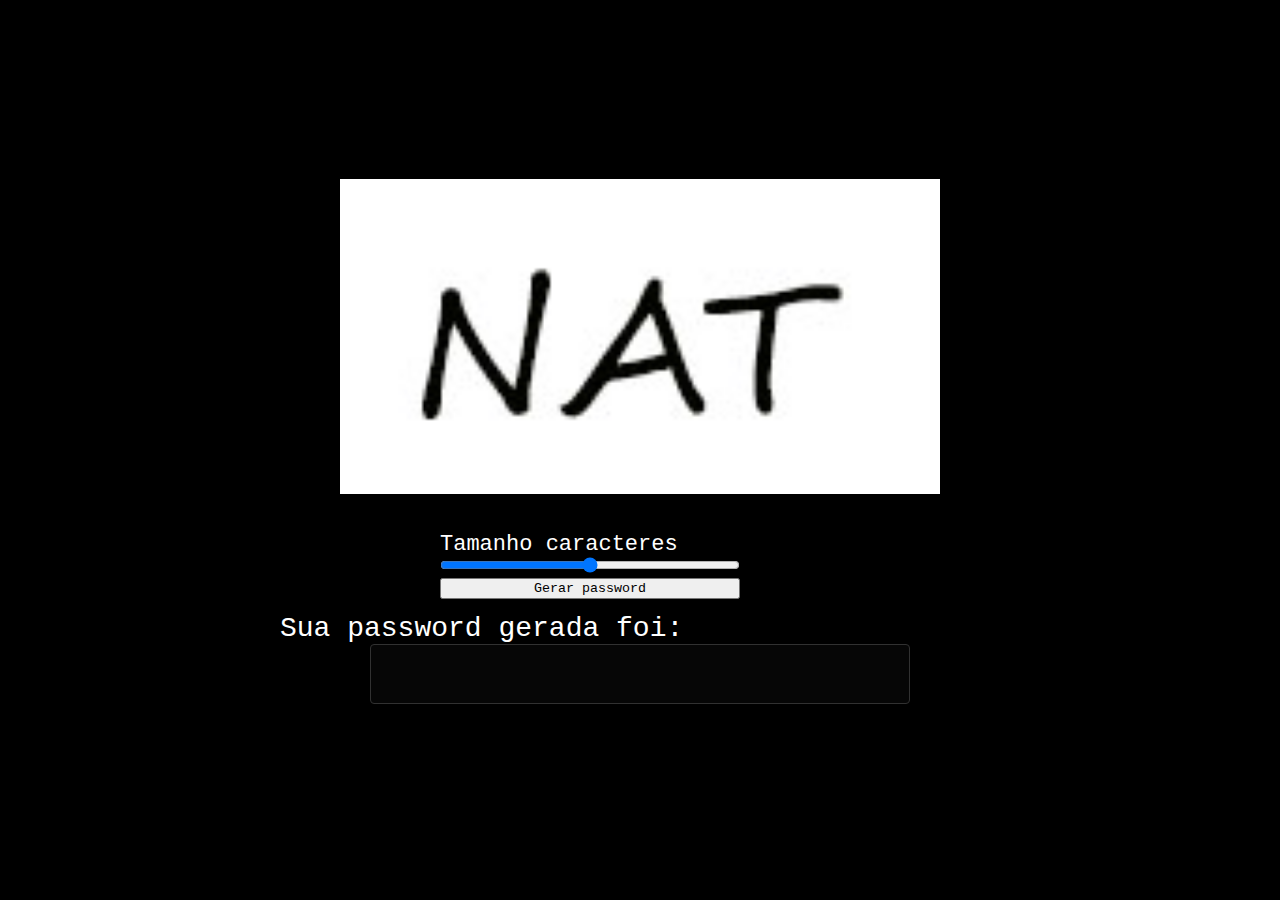
<file: dia 17/index.html>
<!DOCTYPE html>
<html lang="pt">
<head>
    <meta charset="UTF-8">
    <meta name="viewport" content="width=device-width, initial-scale=1.0">
    <title>GeradorDePassword</title>
    <link rel="stylesheet" href="style.css">
</head>
<body>
    <img src="logo.jpg" alt="Logotipo do Projeto" class="logo">

    <main class="container-input">
        <span>Tamanho <span id="valor"></span> caracteres</span>
        <input id="slider" type="range" min="5" max="25" value="15">

        <button id="button" class="buton-cte" onclick=gerarSenha()>Gerar password</button>
    </main>

    <div id="container-password" onclick=copiarSenha() class="container-password show">
        <span class="title">Sua password gerada foi:</span>
        <span class="password" id="password"></span>
        <span class="tooltip">Clique na senha para copiar</span>
    </div>

</div>
    <script src="main.js"></script>
</body>
</html>
</file>
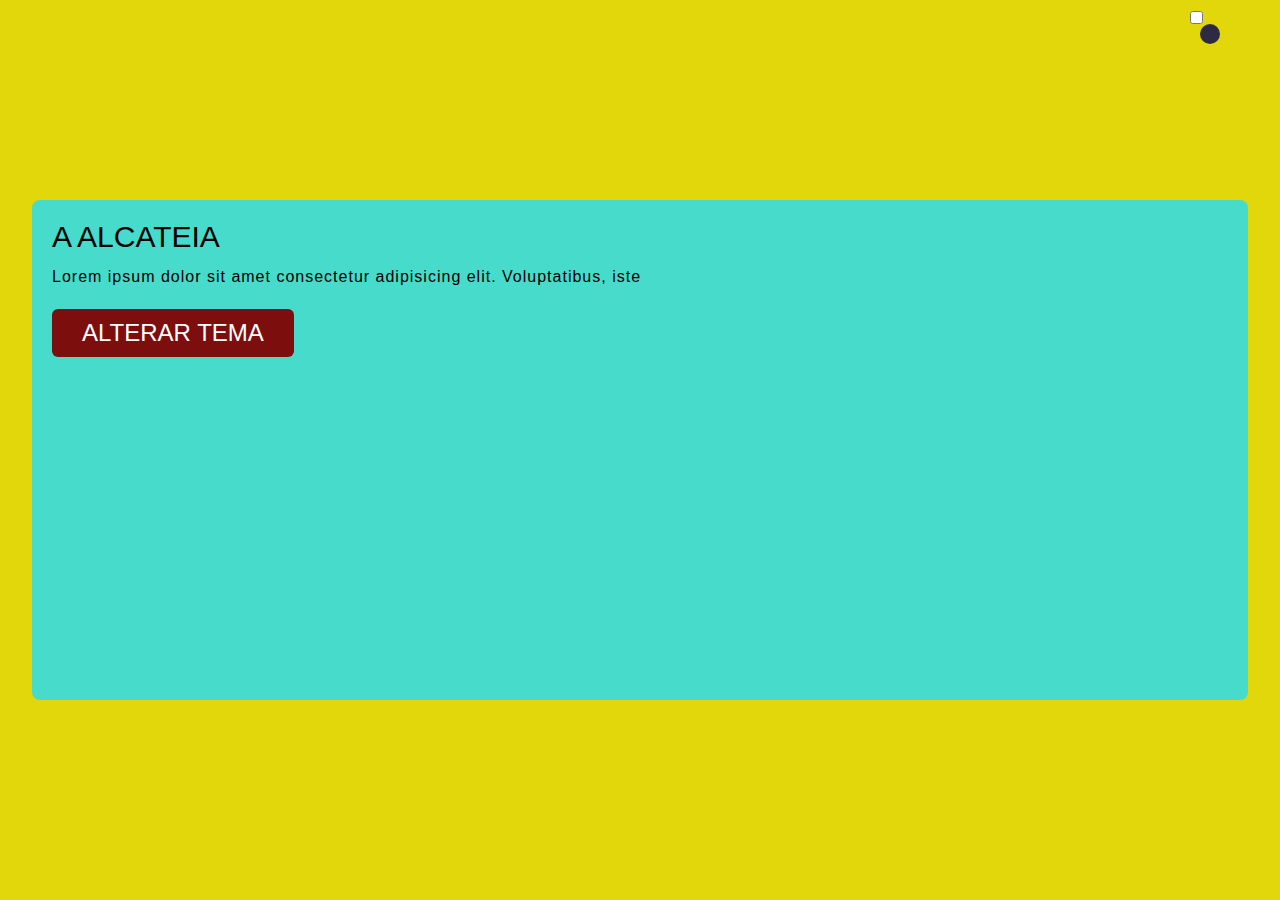
<file: dia14/index.html>
<!DOCTYPE html>
<html lang="pt">
<head>
    <meta charset="UTF-8">
    <meta name="viewport" content="width=device-width, initial-scale=1.0">
    <title>tema dark/light</title>
    <link rel="stylesheet" href="style.css">
</head>
<body data-theme="light">
    <section>
        <div class="container">
            <h1>A Alcateia</h1>
            <p>Lorem ipsum dolor sit amet consectetur adipisicing elit. Voluptatibus, iste</p>
            <button>Alterar tema</button>
        </div>
    </section>

    <div class="theme-switcher">
        <input type="checkbox" id="switcher">
        <label for="switcher">Trocar</label>
    </div>
    
    <script src="main.js"></script>
    
</body>
</html>
</file>
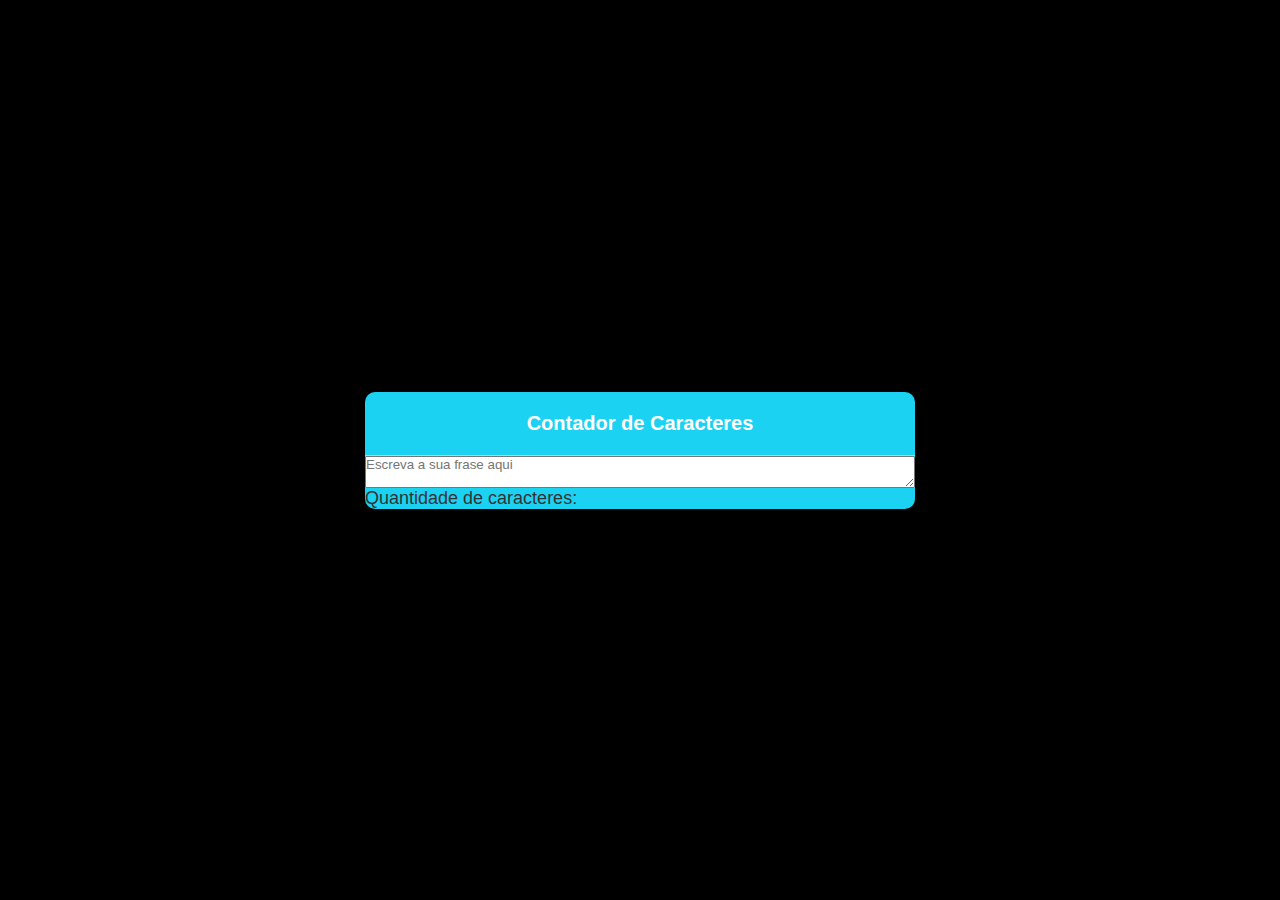
<file: dia15/index.html>
<!DOCTYPE html>
<html lang="pt">
<head>
    <meta charset="UTF-8">
    <meta name="viewport" content="width=device-width, initial-scale=1.0">
    <title>contador de caracteres</title>
    <link rel="stylesheet" href="style.css">
</head>
<body>
    <div class="container">
        <h3>Contador de Caracteres</h3>
        <textarea placeholder="Escreva a sua frase aqui" onkeyup="contarCaracteres()"></textarea>
        <p>Quantidade de caracteres: <span class="counter"></span></p>
    </div>
    <script src="main.js"></script>
</body>
</html>
</file>
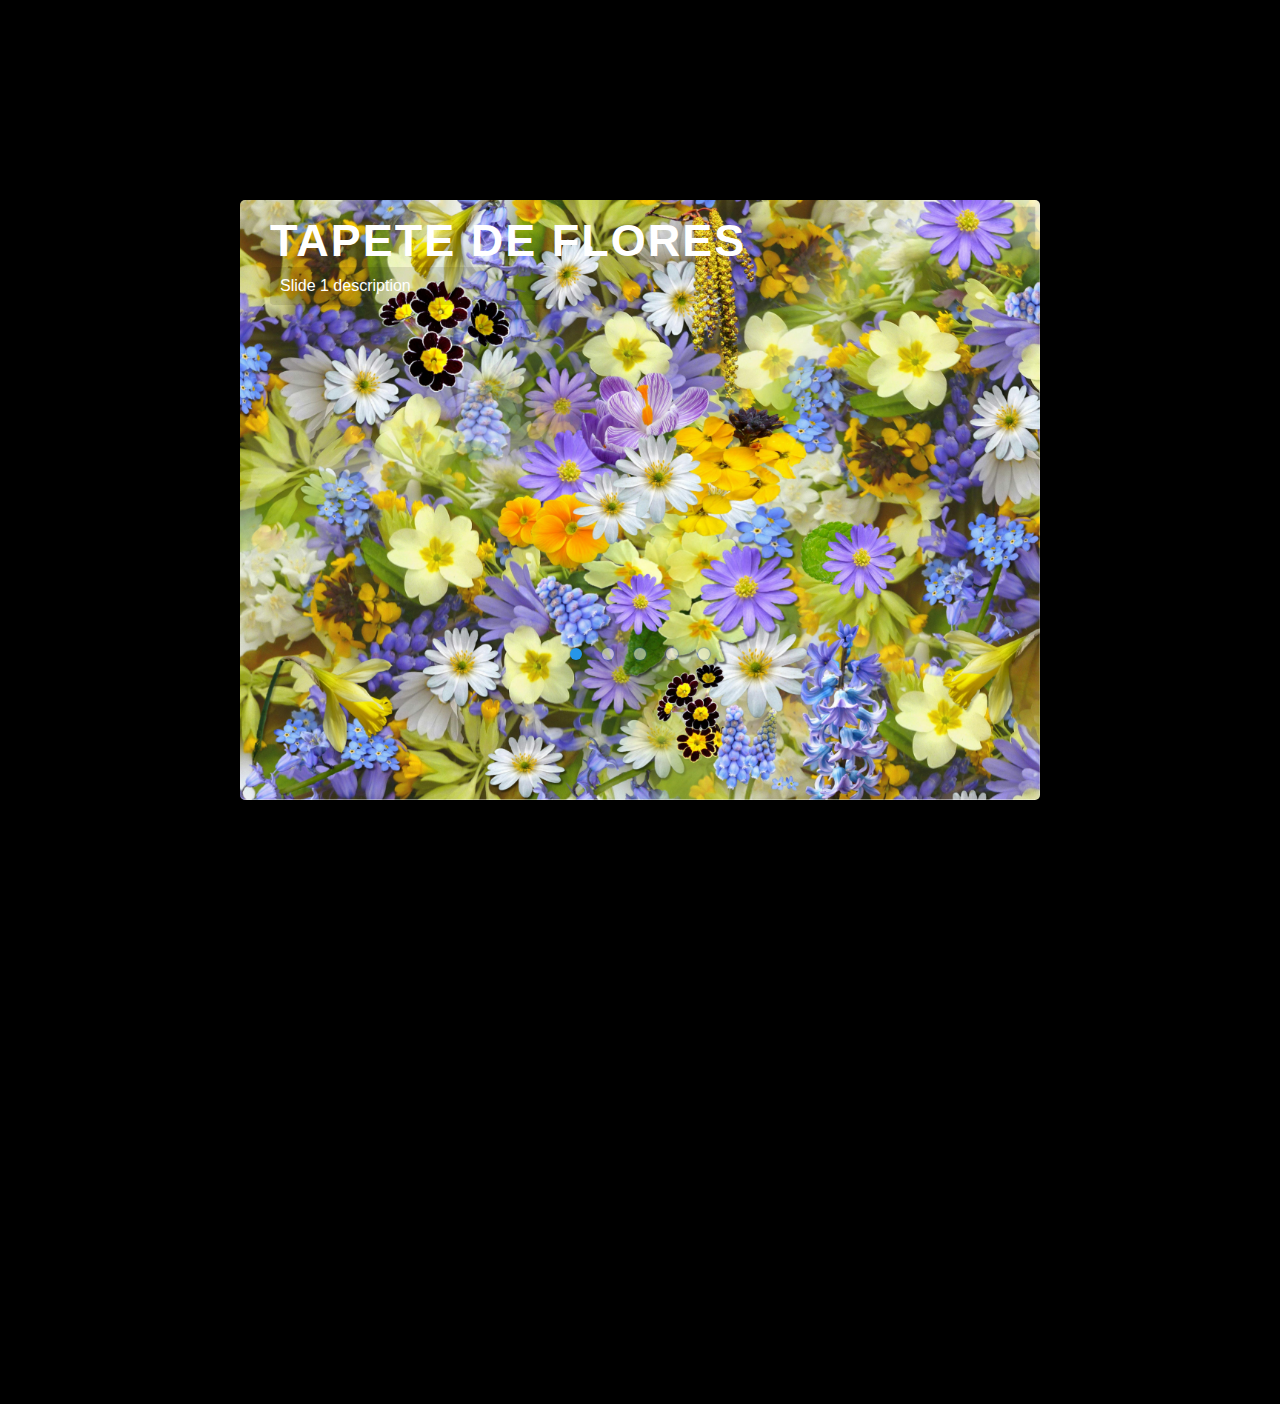
<file: dia16/index.html>
<!DOCTYPE html>
<html lang="pt">
<head>
    <meta charset="UTF-8">
    <meta name="viewport" content="width=device-width, initial-scale=1.0">
    <title>Carrocel de imagens</title>
    <link rel="stylesheet" href="style.css">
</head>
<body>
    <div class="img-slider">
        <div class="slide active">
            <img src="1.jpg" alt="slide1">
            <div class="info">
                <h2>Tapete de flores</h2>
                <p>Slide 1 description</p>
            </div>
        </div>
        <div class="slide">
            <img src="2.jpg" alt="slide2">
            <div class="info">
                <h2>Rosa vermelha</h2>
                <p>Slide 2 description</p>
            </div>
        </div>
        <div class="slide">
            <img src="3.jpg" alt="slide3">
            <div class="info">
                <h2>Flor de cato</h2>
                <p>Slide 3 description</p>
            </div>
        </div>
        <div class="slide">
            <img src="4.jpg" alt="slide4">
            <div class="info">
                <h2>Malmequer</h2>
                <p>Slide 4 description</p>
            </div>  
        </div>
        <div class="slide">
            <img src="5.jpg" alt="slide5">
            <div class="info">
                <h2>Slide 5</h2>
                <p>Slide 5 description</p>
            </div>
        </div>
        <div class="navigation">
            <div class="btn active"></div>
            <div class="btn"></div>
            <div class="btn"></div>
            <div class="btn"></div>
            <div class="btn"></div>
        </div>
    </div>

    <script src="main.js"></script>
</body>
</html>
</file>
<file: dia 17/style.css>
* {
    font-family: 'Courier New', Courier, monospace;
    width: 75%;
    margin: 0 auto;
    box-sizing: border-box;
}

body {
    background-color: black;
    width: 100%;
    height: 100vh;
    display: flex;
    justify-content: center;
    align-items: center;
    flex-direction: column;
}

.logo {
    max-width: 600px;
    margin-bottom: 24px;
}

.container-input {
    max-width: 400px;
    margin: 14px 0;
}

.container-input span {
    color: white;
    font-size: 22px;
}

.slider {
    width: 100%;
    border-radius: 5px;
    background: white;
    height: 18px;
    outline: none;
    margin-top: 8px;
}

.button-cte {
    height: 40px;
    width: 60px;
    background-color: #3eb72b;
    border: 0;
    border-radius: 4px;
    cursor: pointer;
    margin-top: 40px;
    color: white;
    font-weight: bold;
    font-size: 18px;
}

.container.password {
    max-width: 480px;
    margin: 14px 0;
    display: flex;
    align-items: center;
    flex-direction: column;
    cursor: pointer;
}

.title {
    text-align: center;
    color: white;
    font-size: 28px;
    margin-top: 24px;
    margin-bottom: 8px;
}

.password {
    height: 60px;
    background-color: rgba(15, 14, 14, 0.4);
    border-radius: 4px;
    display: flex;
    justify-content: center;
    align-items: center;
    color: rgb(196, 19, 19);
    border: 1px solid #313131;
    transition: transform 0.5s;
}

.password:hover {
    transform: scale(1.15);
}

.tooltip {
    color: white;
    position: relative;
    top: 20px;
    padding: 6px 8px;
    background: rgb(15, 15, 15);
    text-align: center;
    font-size: 16px;
    border-radius: 6px;
    opacity: 0;
    transition: all 0.5s ease-in-out;
}

.container.password:hover .tooltip {
    visibility: visible;    
    bottom: 50px;
    opacity: 1;
}   

.hide {
    display: none;
}
</file>
<file: dia14/style.css>
* {
    margin: 0;
    padding: 0;
    box-sizing: border-box;
}

body {
    font-family: Arial, Helvetica, sans-serif;
}

body[data-theme="light"] {
    --cor1: rgb(226, 215, 10);
    --cor2: rgb(125, 14, 14);
    --cor3: white;
    --cor4: rgba(57, 219, 219, 0.927);
}    

body[data-theme="dark"] {
    --cor1: rgb(50, 197, 197);
    --cor2: rgb(20, 14, 14);
    --cor3: grey;
    --cor4: rgb(85, 90, 85);
}

section {
    background-color:var(--cor1);
    min-height: 100vh;
    width: 100%;
    display: flex;
    justify-content: center;
    align-items: center;
}

.container {
    width: 95%;
    margin: 0 auto;
    height: 500px;
    background-color: var(--cor4);
    padding: 20px;
    border-radius: 8px;
}

h1 {
    font-size: 30px;
    font-weight: 500;
    text-transform: uppercase;
}

p {
    margin-top: 10px;
    font-size: 16px;
    font-weight: 500;
    letter-spacing: 1px;
    line-height: 25px;
}

 button {
    background-color: var(--cor2);
    padding: 10px 30px;
    border: none;
    font-size: 24px;
    text-transform: uppercase;
    color: var(--cor3);
    border-radius: 6px;
    margin-top: 20px;
    cursor: pointer;
}

.theme-switcher {
    position: absolute;
    right: 30px;
    top: 10px;
}

imput {
    width: 0;
    height: 0;
    display: none;
    visibility: hidden;
}

label {
    cursor: pointer;
    display: block;
    text-indent: -9999px;
    height: 30px;
    width: 60px;
    background-color: rgb(red, green, blue);
    transition: 0.5 ease background-color;
}

label::after {
    position: absolute;
    content: "";
    width: 20px;
    height: 20px;
    border-radius: 50px;
    top: 50%;
    left: 10px;
    transform: translateY(-50%);
    background-color: rgb(46, 42, 68);
    transition: 0.5 ease;
}

input:checked + label::after {
    left: calc(100% - 2.5px);
    background-color: aliceblue;
}

imput:checked + label {
    background-color: rgb(25, 26, 37);
    border: 2px solid whitesmoke;
}
</file>
<file: dia15/style.css>
* {
    margin: 0;
    padding: 0;
    box-sizing: border-box;
    font-family: Arial, Helvetica, sans-serif;
}

body {
    display: flex;
    justify-content: center;
    align-items: center;
    min-height: 100vh;
    background: black;
}

.container {
    width: 550px;
    background: rgb(27, 210, 243);
    display: flex;
    flex-direction: column;
    border-radius: 10px;
    box-shadow: 0 5px 5px rgba(0, 0, 0, 0.1);
}

.container h3 {
    text-align: center;
    padding: 20px 0;
    border-bottom: 1px solid #ccc;
    font-size: 20px;
    color: white;
}

.continer textarea {
    position: relative;
    height: 200px;
    width: 100%;
    padding: 10px;
    margin-bottom: 20px;
    border:none;
    font-size: 18px;
    resize: none;
    outline: none;
}

.container p {
    display: flex;
    align-items: center;
    font-size: 18px;
    color: #333;
}

.container p .counter {
    margin-left: 10px;
    font-weight: 500;
    color: #f00;
    font-size: 20px;
}
</file>
<file: dia16/style.css>
* {
    margin: 0;
    padding: 0;
    box-sizing: border-box;
    font-family: Arial, Helvetica, sans-serif;
}

body {
    display: flex;
    justify-content: center;
    align-items: center;
    height: 100vh;
    background: black;
}

.img-slider {
    position: relative;
    width: 800px;
    height: 500px;
    margin: 10px;
    background-color: black;
}

.img-slider .slide {
    z-index: 1;
    position: absolute;
    width: 100%;
    clip-path: circle(0% at 0 50%);
}

.img-slider .slide.active {
    z-index: 1;
    clip-path: circle(150% at 0 50%);
    transition: 1s;
    transition-property: clip-path;
}

.img-slider .slide img {
    z-index: 1;
    width: 100%;
    border-radius: 5px;
}

.img-slider .slide .info {
    position: absolute;
    top: 0;
    padding: 15px 30px;
}

.img-slider .slide .info h2 {
    color: white;
    font-size: 45px;
    text-transform: uppercase;
    font-weight: 800;
    letter-spacing: 2px;
}

.img-slider .slide .info p {
    color: white;
    background: rgba(0, 0, 0, 0.1);
    font-size: 16px;
    width: 60%;
    padding: 10px;
    border-radius: 4px;
}

.img-slider .navigation {
    z-index: 2;
    position: absolute;
    display: flex;    
    bottom: 30px;
    left: 50%;
    transform: translateX(-50%);
}

.img-slider .navigation .btn {
    background: rgba(255, 255, 255, 0.5);
    width: 12px;
    height: 12px;
    margin: 10px;
    border-radius: 50%;
    cursor: pointer;
    box-shadow: #2656E9 0 0 2px;
}

.img-slider .navigation .btn.active {
    background: #2696E9;
    box-shadow: 0 0 2px rgba(0, 0, 0, 0.5);
}
</file>
